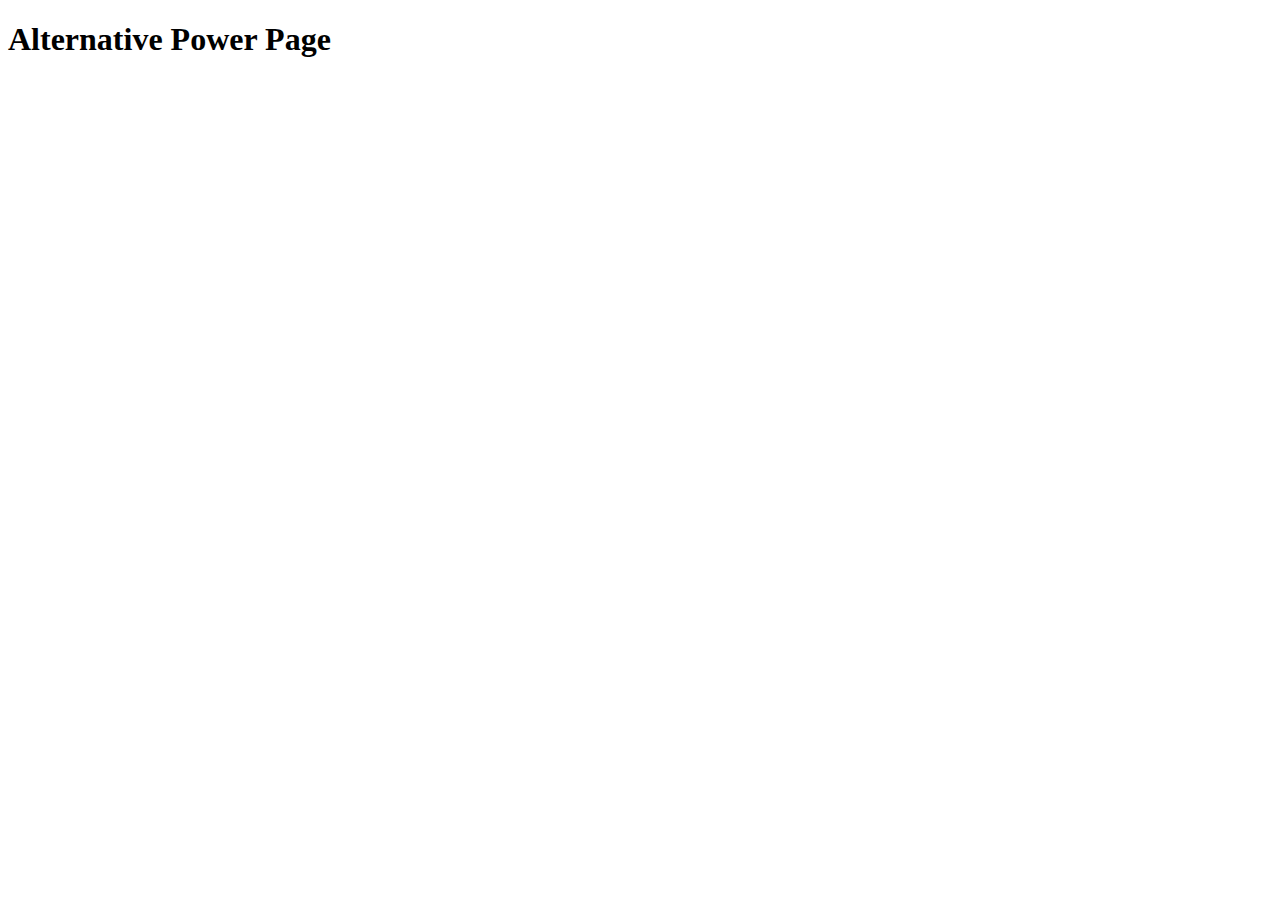
<file: public/pages/alternative_power.html>
<!DOCTYPE html>
<html lang="en">
<head>
    <meta charset="UTF-8">
    <meta http-equiv="X-UA-Compatible" content="IE=edge">
    <meta name="viewport" content="width=device-width, initial-scale=1.0">
    <title>Alternative Power</title>
</head>
<body>
    <h1>Alternative Power Page</h1>
    
</body>
</html>
</file>
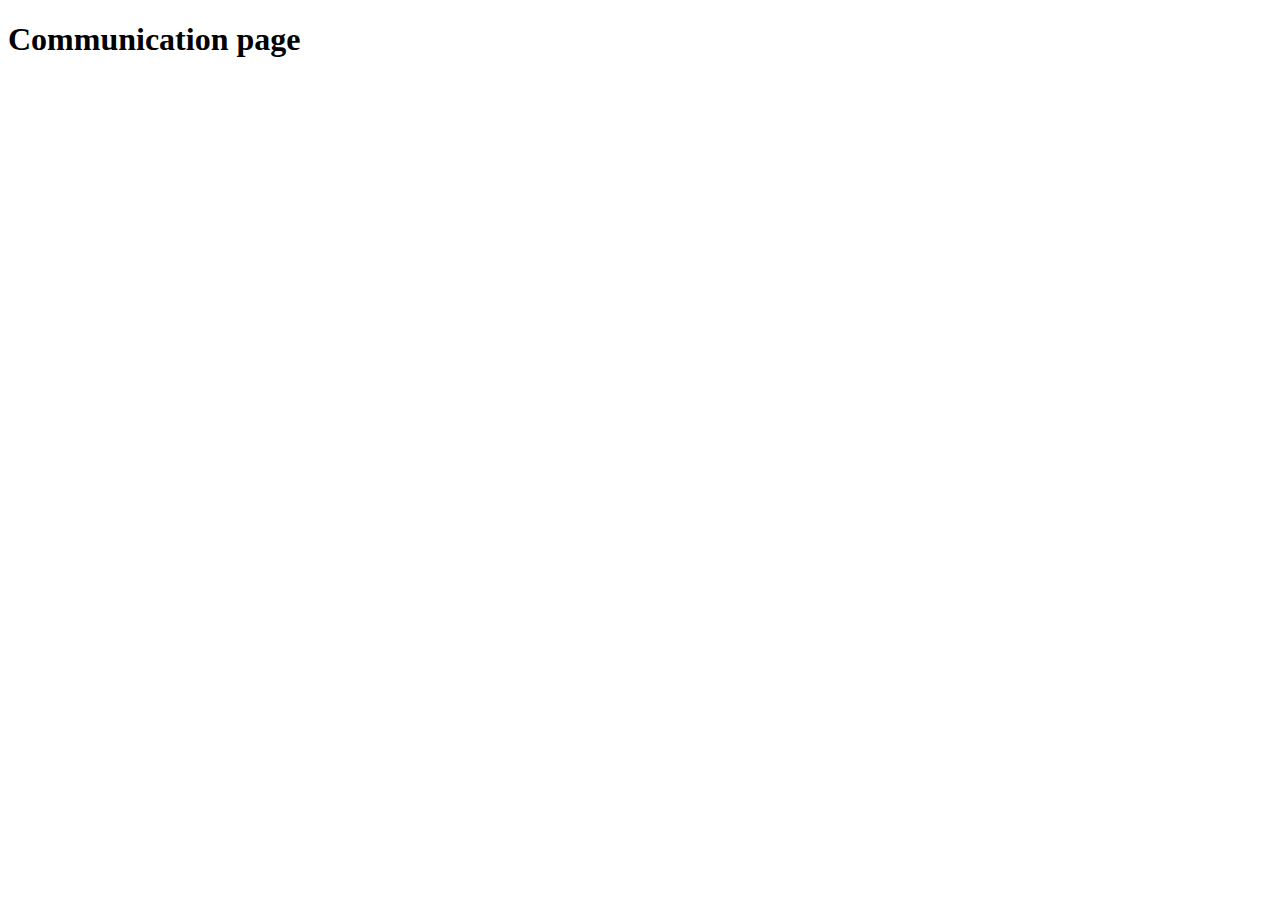
<file: public/pages/communication.html>
<!DOCTYPE html>
<html lang="en">
<head>
    <meta charset="UTF-8">
    <meta http-equiv="X-UA-Compatible" content="IE=edge">
    <meta name="viewport" content="width=device-width, initial-scale=1.0">
    <title>Communication</title>
</head>
<body>
    <h1>Communication page</h1>
    
</body>
</html>
</file>
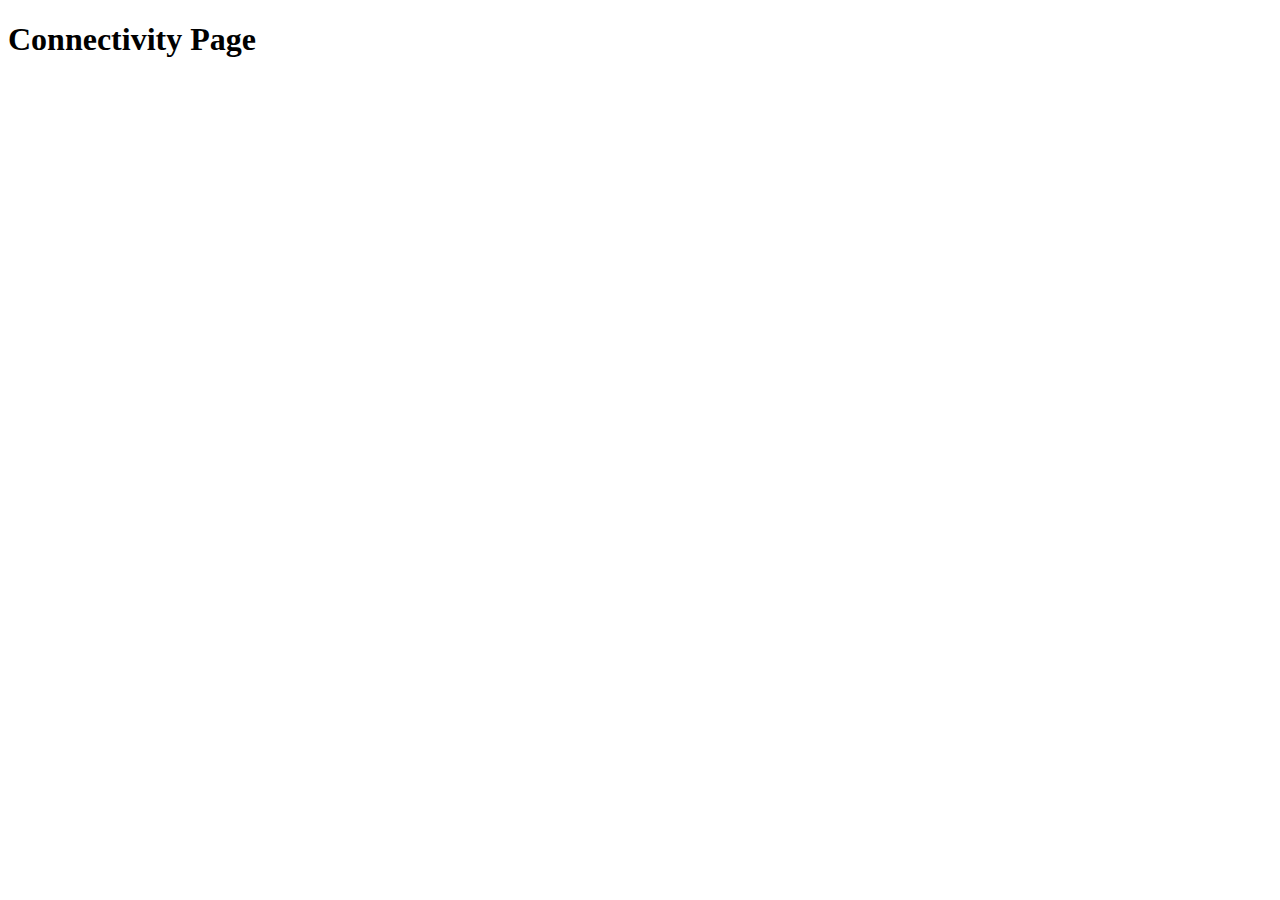
<file: public/pages/connectivity.html>
<!DOCTYPE html>
<html lang="en">
<head>
    <meta charset="UTF-8">
    <meta http-equiv="X-UA-Compatible" content="IE=edge">
    <meta name="viewport" content="width=device-width, initial-scale=1.0">
    <title>Connectivity</title>
</head>
<body>
    <h1>Connectivity Page</h1>
    
</body>
</html>
</file>
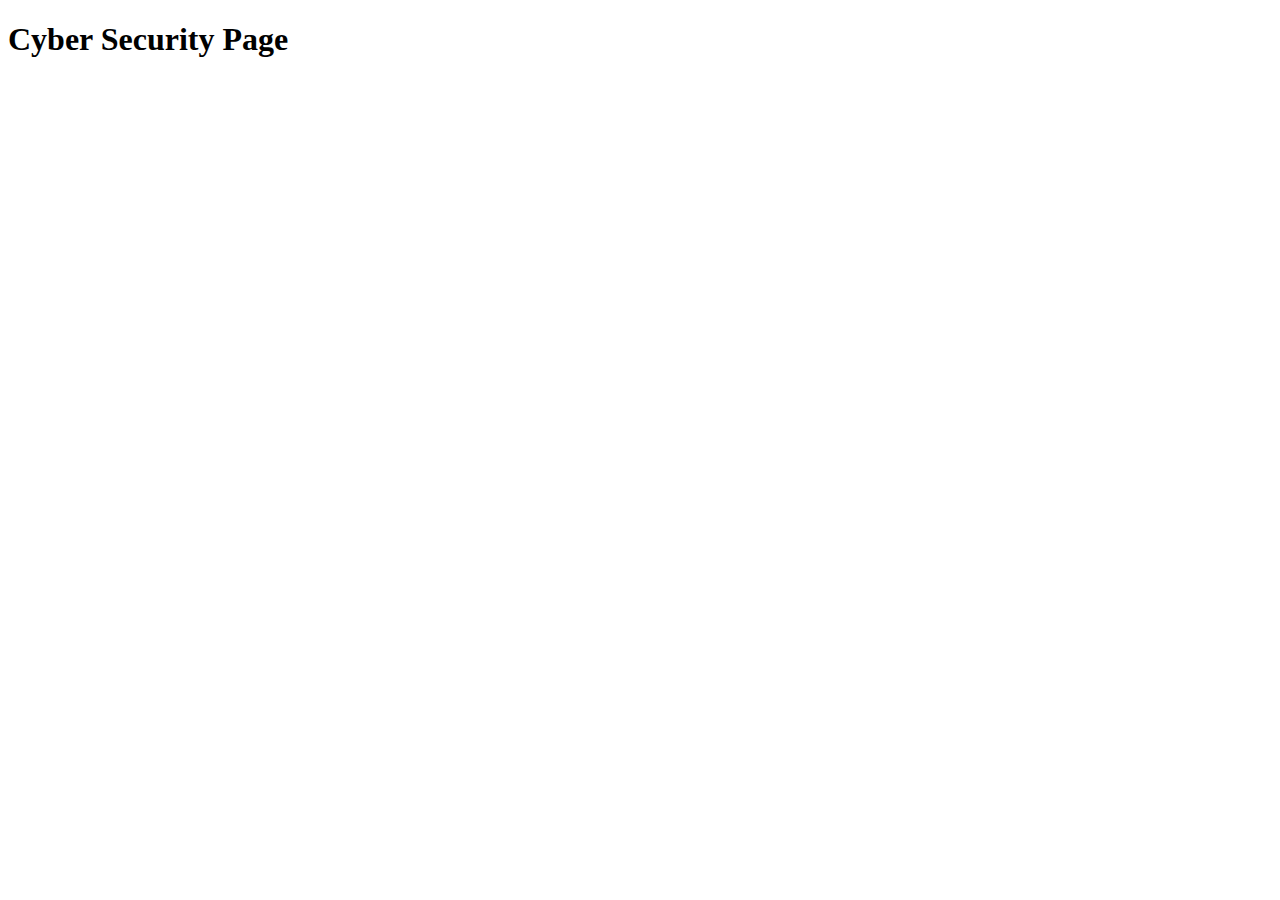
<file: public/pages/cyber_security.html>
<!DOCTYPE html>
<html lang="en">
<head>
    <meta charset="UTF-8">
    <meta http-equiv="X-UA-Compatible" content="IE=edge">
    <meta name="viewport" content="width=device-width, initial-scale=1.0">
    <title>Cyber Security</title>
</head>
<body>
    <h1>Cyber Security Page</h1>
</body>
</html>
</file>
